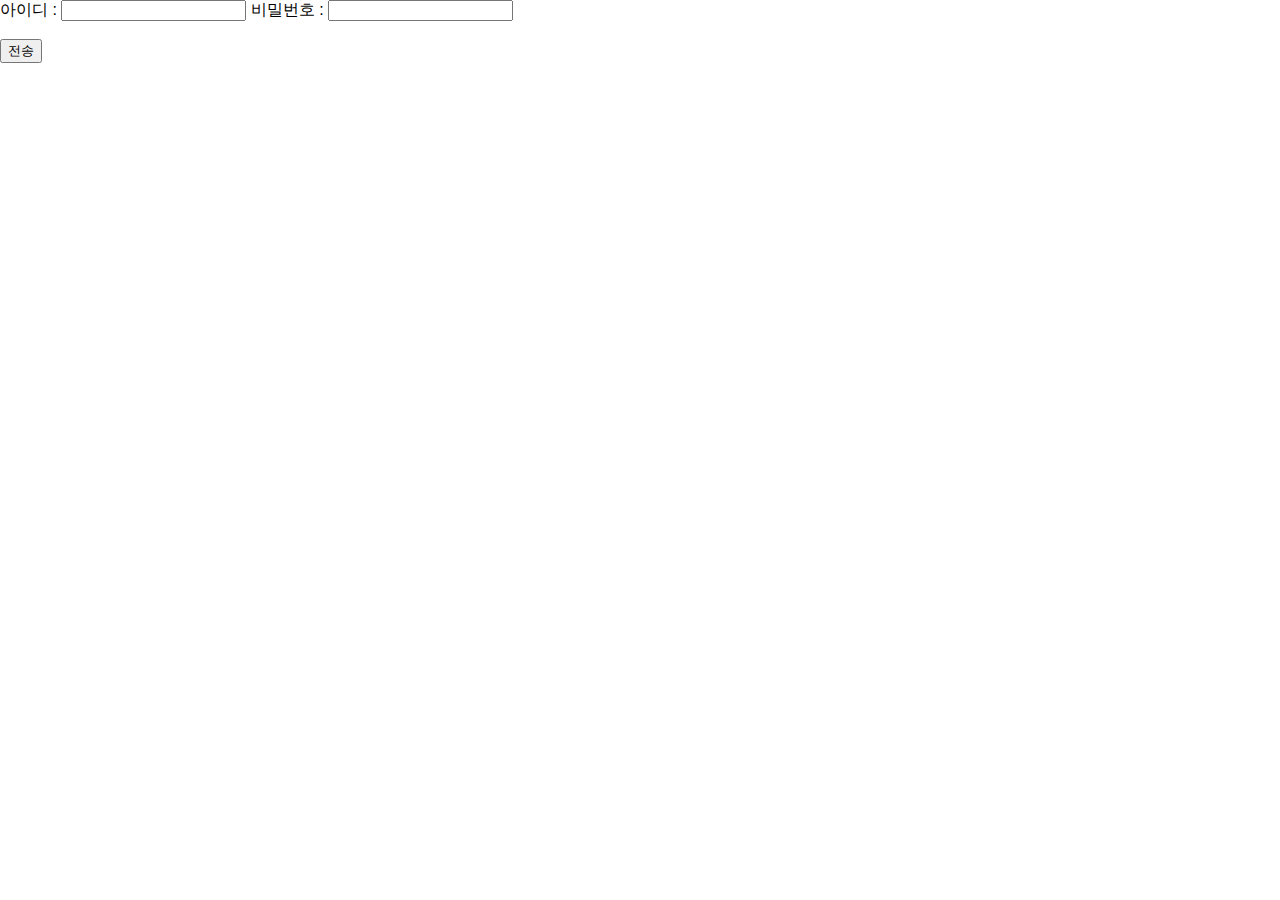
<file: website/index.html>
<HTML>
<HEAD>
	<!-- META -->
    <meta charset="utf-8" />
	<!-- TITLE -->
	<TITLE>APM Tutorial</TITLE>
	<!-- CSS -->
	<link rel="stylesheet" type="text/css" href="style.css" />
	<!-- JS -->
	
	<!-- jQuery -->
	
	<!-- Plug in -->
	
	<!-- Web font -->
</HEAD>
<BODY>
	<FORM METHOD="post" ACTION="svs.php">
		아이디 : <INPUT TYPE ="text" NAME="userID">
		비밀번호 : <INPUT TYPE="text" NAME="userPASSWORD">
		<BR><BR>
		<INPUT TYPE="submit" VALUE="전송">
	</FORM>
</BODY>

</HTML>
</file>
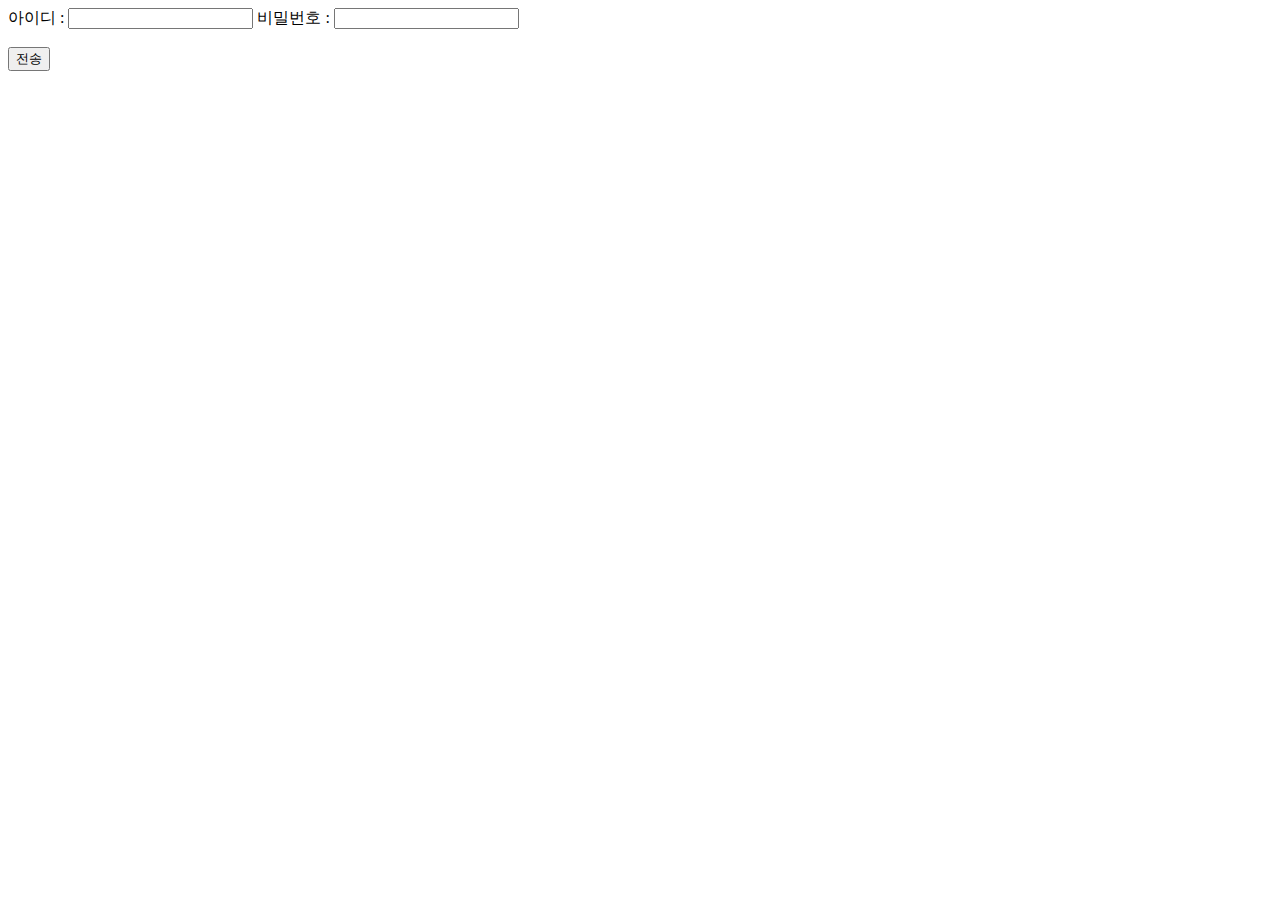
<file: APM-PRACTICE/website.html>
<HTML>
<HEAD>
    <META http-equiv="content-type" content="text/html; charset=utf-8">
</HEAD>
<BODY>
	<FORM METHOD="post" ACTION="websiteData_Receivce.php">
		아이디 : <INPUT TYPE ="text" NAME="userID">
		비밀번호 : <INPUT TYPE="text" NAME="userPASSWORD">
		<BR><BR>
		<INPUT TYPE="submit" VALUE="전송">
	</FORM>
	
</BODY>
</HTML>
</file>
<file: website/style.css>
* {
	margin : 0;
}

ul, ol, dl, li, dt, dd{
    list-style : none;
    text-decoration : none;
}

body {
    background-color: #FFFFFF;
    font-family: Arial, Helvetica, sans-serif;
}
</file>
